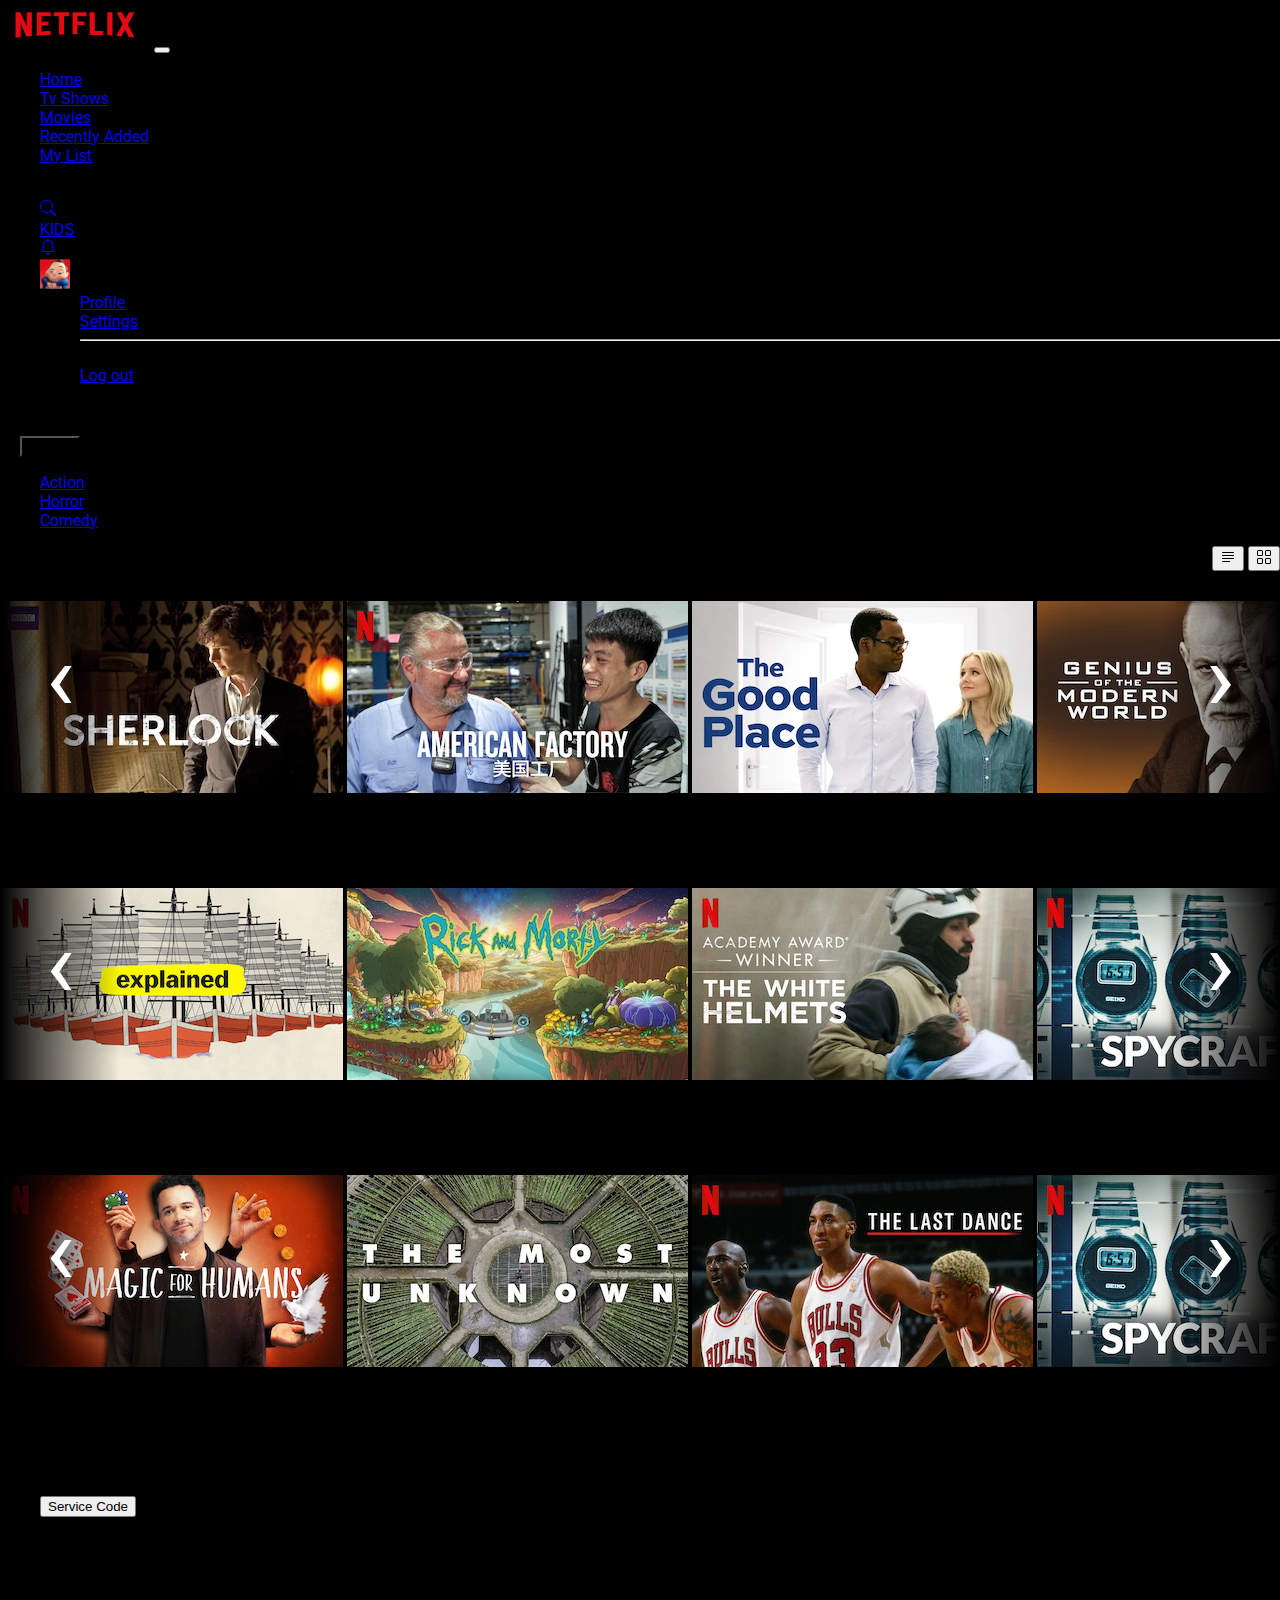
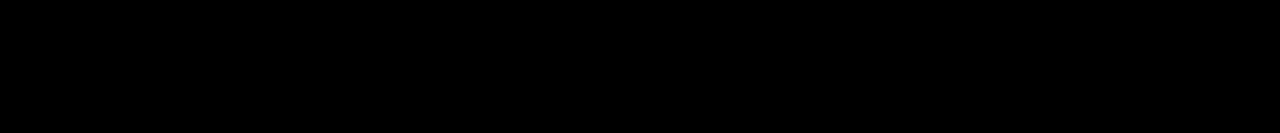
<file: index.html>
<!DOCTYPE html>
<html lang="en">
<head>
    <meta charset="UTF-8">
    <meta name="viewport" content="width=device-width, initial-scale=1.0">
    <link href="https://cdn.jsdelivr.net/npm/bootstrap@5.2.3/dist/css/bootstrap.min.css" rel="stylesheet" integrity="sha384-rbsA2VBKQhggwzxH7pPCaAqO46MgnOM80zW1RWuH61DGLwZJEdK2Kadq2F9CUG65" crossorigin="anonymous">
    <link rel="stylesheet" href="css/styles.css">
    <link rel="preconnect" href="https://fonts.googleapis.com">
<link rel="preconnect" href="https://fonts.gstatic.com" crossorigin>
<link href="https://fonts.googleapis.com/css2?family=Roboto:ital,wght@0,400;0,500;0,700;0,900;1,500;1,700;1,900&display=swap" rel="stylesheet">
    <title>Netflix</title>
</head>
<body>
    <div class="container bg-black">
        <nav class="navbar navbar-expand-lg navbar-dark">
        <a class="navbar-brand" href="#"> <img src="./assets/netflix_logo.png" width="150" height="50" alt="netflix logo"></a>
        <button class="navbar-toggler" type="button" data-toggle="collapse" data-target="#navbarNav" aria-controls="navbarNav" aria-expanded="false" aria-label="Toggle navigation">
          <span class="navbar-toggler-icon"></span>
        </button>
        <div class="collapse navbar-collapse" id="navbarNav">
          <ul class="navbar-nav">
            <li class="nav-item active"><a class="nav-link" href="#">Home</a></li>
            <li class="nav-item active"><a class="nav-link" href="#">Tv Shows</a></li>
            <li class="nav-item active"><a class="nav-link" href="#">Movies</a></li>
            <li class="nav-item active"><a class="nav-link" href="#">Recently Added</a></li>
            <li class="nav-item active"><a class="nav-link" href="#">My List</a></li>
          </ul>
          <ul class="navbar-nav ms-auto">
            <li class="nav-item dropdown">
                <li class="nav-item active"><a class="nav-link" href="#"><svg xmlns="http://www.w3.org/2000/svg" width="16" height="16" fill="currentColor" class="bi bi-search" viewBox="0 0 16 16">
                    <path d="M11.742 10.344a6.5 6.5 0 1 0-1.397 1.398h-.001c.03.04.062.078.098.115l3.85 3.85a1 1 0 0 0 1.415-1.414l-3.85-3.85a1.007 1.007 0 0 0-.115-.1zM12 6.5a5.5 5.5 0 1 1-11 0 5.5 5.5 0 0 1 11 0"/>
                  </svg></a></li>
                <li class="nav-item active"><a class="nav-link" href="#">KIDS</a></li>
                <li class="nav-item active"><a class="nav-link" href="#"><svg xmlns="http://www.w3.org/2000/svg" width="16" height="16" fill="currentColor" class="bi bi-bell" viewBox="0 0 16 16">
                    <path d="M8 16a2 2 0 0 0 2-2H6a2 2 0 0 0 2 2M8 1.918l-.797.161A4.002 4.002 0 0 0 4 6c0 .628-.134 2.197-.459 3.742-.16.767-.376 1.566-.663 2.258h10.244c-.287-.692-.502-1.49-.663-2.258C12.134 8.197 12 6.628 12 6a4.002 4.002 0 0 0-3.203-3.92L8 1.917zM14.22 12c.223.447.481.801.78 1H1c.299-.199.557-.553.78-1C2.68 10.2 3 6.88 3 6c0-2.42 1.72-4.44 4.005-4.901a1 1 0 1 1 1.99 0A5.002 5.002 0 0 1 13 6c0 .88.32 4.2 1.22 6"/>
                  </svg></a></li>
              <a class="nav-link dropdown-toggle" href="#" id="navbarDropdown" role="button" data-bs-toggle="dropdown" aria-expanded="false">
                <img src="./assets/avatar.png" alt="Profile" width="30" height="30">
              </a>
              <ul class="dropdown-menu dropdown-menu-end" aria-labelledby="navbarDropdown">
                <li><a class="dropdown-item" href="./profile.html">Profile</a></li>
                <li><a class="dropdown-item" href="#">Settings</a></li>
                <li><hr class="dropdown-divider"></li>
                <li><a class="dropdown-item" href="#">Log out</a></li>
              </ul>
            </li>
          </ul>
        </div>
       </nav>
       <div>
        <p class="d-inline h1 text-white">TV Shows</p>
          <button class="btn btn-secondary dropdown-toggle rounded-0" type="button" id="dropdownMenuButton" data-bs-toggle="dropdown" aria-expanded="false">
            Genres
          </button>
          <ul class="dropdown-menu" aria-labelledby="dropdownMenuButton">
            <li><a class="dropdown-item" href="#">Action</a></li>
            <li><a class="dropdown-item" href="#">Horror</a></li>
            <li><a class="dropdown-item" href="#">Comedy</a></li>
          </ul>
        <div class="bottoni">
          <button type="button" class="btn btn-outline-light rounded-0"><svg xmlns="http://www.w3.org/2000/svg" width="16" height="16" fill="currentColor" class="bi bi-justify-left" viewBox="0 0 16 16">
            <path fill-rule="evenodd" d="M2 12.5a.5.5 0 0 1 .5-.5h7a.5.5 0 0 1 0 1h-7a.5.5 0 0 1-.5-.5m0-3a.5.5 0 0 1 .5-.5h11a.5.5 0 0 1 0 1h-11a.5.5 0 0 1-.5-.5m0-3a.5.5 0 0 1 .5-.5h11a.5.5 0 0 1 0 1h-11a.5.5 0 0 1-.5-.5m0-3a.5.5 0 0 1 .5-.5h11a.5.5 0 0 1 0 1h-11a.5.5 0 0 1-.5-.5"/>
          </svg></button>
          <button type="button" class="btn btn-outline-light rounded-0"><svg xmlns="http://www.w3.org/2000/svg" width="16" height="16" fill="currentColor" class="bi bi-grid" viewBox="0 0 16 16">
            <path d="M1 2.5A1.5 1.5 0 0 1 2.5 1h3A1.5 1.5 0 0 1 7 2.5v3A1.5 1.5 0 0 1 5.5 7h-3A1.5 1.5 0 0 1 1 5.5zM2.5 2a.5.5 0 0 0-.5.5v3a.5.5 0 0 0 .5.5h3a.5.5 0 0 0 .5-.5v-3a.5.5 0 0 0-.5-.5zm6.5.5A1.5 1.5 0 0 1 10.5 1h3A1.5 1.5 0 0 1 15 2.5v3A1.5 1.5 0 0 1 13.5 7h-3A1.5 1.5 0 0 1 9 5.5zm1.5-.5a.5.5 0 0 0-.5.5v3a.5.5 0 0 0 .5.5h3a.5.5 0 0 0 .5-.5v-3a.5.5 0 0 0-.5-.5zM1 10.5A1.5 1.5 0 0 1 2.5 9h3A1.5 1.5 0 0 1 7 10.5v3A1.5 1.5 0 0 1 5.5 15h-3A1.5 1.5 0 0 1 1 13.5zm1.5-.5a.5.5 0 0 0-.5.5v3a.5.5 0 0 0 .5.5h3a.5.5 0 0 0 .5-.5v-3a.5.5 0 0 0-.5-.5zm6.5.5A1.5 1.5 0 0 1 10.5 9h3a1.5 1.5 0 0 1 1.5 1.5v3a1.5 1.5 0 0 1-1.5 1.5h-3A1.5 1.5 0 0 1 9 13.5zm1.5-.5a.5.5 0 0 0-.5.5v3a.5.5 0 0 0 .5.5h3a.5.5 0 0 0 .5-.5v-3a.5.5 0 0 0-.5-.5z"/>
          </svg></button></div>
       </div>

       <div><p class="h5 text-white">Trending Now</p></div>
       <div class="wrapper">
        <section id="section1">
          <a href="#section3">‹</a>
            <div class="item">
              <img src="./assets/media/media0.webp" alt="Describe Image">
            </div>
            <div class="item">
              <img src="./assets/media/media1.jpg" alt="Describe Image">
            </div>
            <div class="item">
              <img src="./assets/media/media2.webp" alt="Describe Image">
            </div>
            <div class="item">
              <img src="./assets/media/media3.webp" alt="Describe Image">
            </div>
            <div class="item">
              <img src="./assets/media/media4.jpg" alt="Describe Image">
            </div>
          <a href="#section2">›</a>
        </section>
        <section id="section2">
          <a href="#section1">‹</a>
            <div class="item">
              <img src="./assets/media/media5.webp" alt="Describe Image">
            </div>
            <div class="item">
              <img src="./assets/media/media6.jpg" alt="Describe Image">
            </div>
            <div class="item">
              <img src="./assets/media/media7.webp" alt="Describe Image">
            </div>
            <div class="item">
              <img src="./assets/media/media8.webp" alt="Describe Image">
            </div>
            <div class="item">
              <img src="./assets/media/media9.jpg" alt="Describe Image">
            </div>
          <a href="#section3">›</a>
        </section>
      
        <section id="section3">
          <a href="#section2">‹</a>
            <div class="item">
              <img src="./assets/media/media10.jpg" alt="Describe Image">
            </div>
            <div class="item">
              <img src="./assets/media/media11.jpg" alt="Describe Image">
            </div>
            <div class="item">
              <img src="./assets/media/media12.jpg" alt="Describe Image">
            </div>
            <div class="item">
              <img src="./assets/media/media13.jpg" alt="Describe Image">
            </div>
            <div class="item">
              <img src="./assets/media/media14.webp" alt="Describe Image">
            </div>
          <a href="#section1">›</a>
        </section></div>
        <div><p class="h5 text-white">Watch It Again</p></div>
        <div class="wrapper">
            <section id="section4">
              <a href="#section6">‹</a>
                <div class="item">
                  <img src="./assets/media/media15.jpg" alt="Describe Image">
                </div>
                <div class="item">
                  <img src="./assets/media/media16.webp" alt="Describe Image">
                </div>
                <div class="item">
                  <img src="./assets/media/media17.jpg" alt="Describe Image">
                </div>
                <div class="item">
                  <img src="./assets/media/media18.jpg" alt="Describe Image">
                </div>
                <div class="item">
                  <img src="./assets/media/media19.webp" alt="Describe Image">
                </div>
              <a href="#section5">›</a>
            </section>
            <section id="section5">
              <a href="#section4">‹</a>
                <div class="item">
                  <img src="./assets/media/media20.jpg" alt="Describe Image">
                </div>
                <div class="item">
                  <img src="./assets/media/media21.webp" alt="Describe Image">
                </div>
                <div class="item">
                  <img src="./assets/media/media22.webp" alt="Describe Image">
                </div>
                <div class="item">
                  <img src="./assets/media/media23.webp" alt="Describe Image">
                </div>
                <div class="item">
                  <img src="./assets/media/media24.jpg" alt="Describe Image">
                </div>
              <a href="#section6">›</a>
            </section>
          
            <section id="section6">
              <a href="#section5">‹</a>
                <div class="item">
                  <img src="./assets/media/media25.webp" alt="Describe Image">
                </div>
                <div class="item">
                  <img src="./assets/media/media26.webp" alt="Describe Image">
                </div>
                <div class="item">
                  <img src="./assets/media/media27.jpg" alt="Describe Image">
                </div>
                <div class="item">
                  <img src="./assets/media/media28.jpg" alt="Describe Image">
                </div>
                <div class="item">
                  <img src="./assets/media/media29.jpg" alt="Describe Image">
                </div>
              <a href="#section4">›</a>
            </section>


      </div>
      <div><p class="h5 text-white">New Releases</p></div>
      <div class="wrapper">
        <section id="section7">
          <a href="#section9">‹</a>
            <div class="item">
              <img src="./assets/media/media30.jpg" alt="Describe Image">
            </div>
            <div class="item">
              <img src="./assets/media/media31.webp" alt="Describe Image">
            </div>
            <div class="item">
              <img src="./assets/media/media32.jpg" alt="Describe Image">
            </div>
            <div class="item">
              <img src="./assets/media/media18.jpg" alt="Describe Image">
            </div>
            <div class="item">
              <img src="./assets/media/media19.webp" alt="Describe Image">
            </div>
          <a href="#section8">›</a>
        </section>
        <section id="section8">
          <a href="#section7">‹</a>
            <div class="item">
              <img src="./assets/media/media20.jpg" alt="Describe Image">
            </div>
            <div class="item">
              <img src="./assets/media/media21.webp" alt="Describe Image">
            </div>
            <div class="item">
              <img src="./assets/media/media22.webp" alt="Describe Image">
            </div>
            <div class="item">
              <img src="./assets/media/media23.webp" alt="Describe Image">
            </div>
            <div class="item">
              <img src="./assets/media/media24.jpg" alt="Describe Image">
            </div>
          <a href="#section9">›</a>
        </section>
      
        <section id="section9">
          <a href="#section8">‹</a>
            <div class="item">
              <img src="./assets/media/media25.webp" alt="Describe Image">
            </div>
            <div class="item">
              <img src="./assets/media/media26.webp" alt="Describe Image">
            </div>
            <div class="item">
              <img src="./assets/media/media27.jpg" alt="Describe Image">
            </div>
            <div class="item">
              <img src="./assets/media/media28.jpg" alt="Describe Image">
            </div>
            <div class="item">
              <img src="./assets/media/media29.jpg" alt="Describe Image">
            </div>
          <a href="#section7">›</a>
        </section>


  </div>
  
       <div class="container">
        <footer>
            <div class="row">
                <div class="col-md-3">
                    <ul class="navbar-nav">
                        <li class="nav-item">
                            <svg xmlns="http://www.w3.org/2000/svg" width="24" height="24" fill="currentColor"
                                class="bi bi-facebook text-secondary me-2" viewBox="0 0 16 16">
                                <path
                                    d="M16 8.049c0-4.446-3.582-8.05-8-8.05C3.58 0-.002 3.603-.002 8.05c0 4.017 2.926 7.347 6.75 7.951v-5.625h-2.03V8.05H6.75V6.275c0-2.017 1.195-3.131 3.022-3.131.876 0 1.791.157 1.791.157v1.98h-1.009c-.993 0-1.303.621-1.303 1.258v1.51h2.218l-.354 2.326H9.25V16c3.824-.604 6.75-3.934 6.75-7.951z" />
                            </svg>
                            <svg xmlns="http://www.w3.org/2000/svg" width="24" height="24" fill="currentColor"
                                class="bi bi-instagram text-secondary me-2" viewBox="0 0 16 16">
                                <path
                                    d="M8 0C5.829 0 5.556.01 4.703.048 3.85.088 3.269.222 2.76.42a3.917 3.917 0 0 0-1.417.923A3.927 3.927 0 0 0 .42 2.76C.222 3.268.087 3.85.048 4.7.01 5.555 0 5.827 0 8.001c0 2.172.01 2.444.048 3.297.04.852.174 1.433.372 1.942.205.526.478.972.923 1.417.444.445.89.719 1.416.923.51.198 1.09.333 1.942.372C5.555 15.99 5.827 16 8 16s2.444-.01 3.298-.048c.851-.04 1.434-.174 1.943-.372a3.916 3.916 0 0 0 1.416-.923c.445-.445.718-.891.923-1.417.197-.509.332-1.09.372-1.942C15.99 10.445 16 10.173 16 8s-.01-2.445-.048-3.299c-.04-.851-.175-1.433-.372-1.941a3.926 3.926 0 0 0-.923-1.417A3.911 3.911 0 0 0 13.24.42c-.51-.198-1.092-.333-1.943-.372C10.443.01 10.172 0 7.998 0h.003zm-.717 1.442h.718c2.136 0 2.389.007 3.232.046.78.035 1.204.166 1.486.275.373.145.64.319.92.599.28.28.453.546.598.92.11.281.24.705.275 1.485.039.843.047 1.096.047 3.231s-.008 2.389-.047 3.232c-.035.78-.166 1.203-.275 1.485a2.47 2.47 0 0 1-.599.919c-.28.28-.546.453-.92.598-.28.11-.704.24-1.485.276-.843.038-1.096.047-3.232.047s-2.39-.009-3.233-.047c-.78-.036-1.203-.166-1.485-.276a2.478 2.478 0 0 1-.92-.598 2.48 2.48 0 0 1-.6-.92c-.109-.281-.24-.705-.275-1.485-.038-.843-.046-1.096-.046-3.233 0-2.136.008-2.388.046-3.231.036-.78.166-1.204.276-1.486.145-.373.319-.64.599-.92.28-.28.546-.453.92-.598.282-.11.705-.24 1.485-.276.738-.034 1.024-.044 2.515-.045v.002zm4.988 1.328a.96.96 0 1 0 0 1.92.96.96 0 0 0 0-1.92zm-4.27 1.122a4.109 4.109 0 1 0 0 8.217 4.109 4.109 0 0 0 0-8.217zm0 1.441a2.667 2.667 0 1 1 0 5.334 2.667 2.667 0 0 1 0-5.334z" />
                            </svg>
                            <svg xmlns="http://www.w3.org/2000/svg" width="24" height="24" fill="currentColor"
                                class="bi bi-twitter text-secondary me-2" viewBox="0 0 16 16">
                                <path
                                    d="M5.026 15c6.038 0 9.341-5.003 9.341-9.334 0-.14 0-.282-.006-.422A6.685 6.685 0 0 0 16 3.542a6.658 6.658 0 0 1-1.889.518 3.301 3.301 0 0 0 1.447-1.817 6.533 6.533 0 0 1-2.087.793A3.286 3.286 0 0 0 7.875 6.03a9.325 9.325 0 0 1-6.767-3.429 3.289 3.289 0 0 0 1.018 4.382A3.323 3.323 0 0 1 .64 6.575v.045a3.288 3.288 0 0 0 2.632 3.218 3.203 3.203 0 0 1-.865.115 3.23 3.23 0 0 1-.614-.057 3.283 3.283 0 0 0 3.067 2.277A6.588 6.588 0 0 1 .78 13.58a6.32 6.32 0 0 1-.78-.045A9.344 9.344 0 0 0 5.026 15z" />
                            </svg>
                            <svg xmlns="http://www.w3.org/2000/svg" width="24" height="24" fill="currentColor"
                                class="bi bi-youtube text-secondary me-2" viewBox="0 0 16 16">
                                <path
                                    d="M8.051 1.999h.089c.822.003 4.987.033 6.11.335a2.01 2.01 0 0 1 1.415 1.42c.101.38.172.883.22 1.402l.01.104.022.26.008.104c.065.914.073 1.77.074 1.957v.075c-.001.194-.01 1.108-.082 2.06l-.008.105-.009.104c-.05.572-.124 1.14-.235 1.558a2.007 2.007 0 0 1-1.415 1.42c-1.16.312-5.569.334-6.18.335h-.142c-.309 0-1.587-.006-2.927-.052l-.17-.006-.087-.004-.171-.007-.171-.007c-1.11-.049-2.167-.128-2.654-.26a2.007 2.007 0 0 1-1.415-1.419c-.111-.417-.185-.986-.235-1.558L.09 9.82l-.008-.104A31.4 31.4 0 0 1 0 7.68v-.122C.002 7.343.01 6.6.064 5.78l.007-.103.003-.052.008-.104.022-.26.01-.104c.048-.519.119-1.023.22-1.402a2.007 2.007 0 0 1 1.415-1.42c.487-.13 1.544-.21 2.654-.26l.17-.007.172-.006.086-.003.171-.007A99.788 99.788 0 0 1 7.858 2h.193zM6.4 5.209v4.818l4.157-2.408L6.4 5.209z" />
                            </svg>
                        </li>
                        <li class="nav-item">
                            <a class="nav-link text-muted">Audio and Subtitles</a>
                        </li>
                        <li class="nav-item">
                            <a class="nav-link text-muted">Media Center</a>
                        </li>
                        <li class="nav-item">
                            <a class="nav-link text-muted">Privacy</a>
                        </li>
                        <li class="nav-item">
                            <a class="nav-link text-muted">Contact Us</a>
                        </li>
                        <li class="nav-item mt-2">
                            <button class="btn btn-outline-secondary">Service Code</button>
                        </li>
                        <li class="nav-item mt-2">
                            <a class="nav-link text-muted">© 1997-2021 Netflix Inc</a>
                        </li>
                    </ul>
                </div>
                <div class="col-md-3">
                    <ul class="navbar-nav">

                        <li class="nav-item">
                            <a class="nav-link text-muted">Audio Description</a>
                        </li>
                        <li class="nav-item">
                            <a class="nav-link text-muted">Investor Relations</a>
                        </li>
                        <li class="nav-item">
                            <a class="nav-link text-muted">Legal Notices</a>
                        </li>


                    </ul>
                </div>
                <div class="col-md-3">
                    <ul class="navbar-nav">

                        <li class="nav-item">
                            <a class="nav-link text-muted">Help Center</a>
                        </li>
                        <li class="nav-item">
                            <a class="nav-link text-muted">Jobs</a>
                        </li>
                        <li class="nav-item">
                            <a class="nav-link text-muted">Cookie Preferences</a>
                        </li>


                    </ul>
                </div>
                <div class="col-md-3">
                    <ul class="navbar-nav">

                        <li class="nav-item">
                            <a class="nav-link text-muted">Gift Cards</a>
                        </li>
                        <li class="nav-item">
                            <a class="nav-link text-muted">Terms Of Use</a>
                        </li>
                        <li class="nav-item">
                            <a class="nav-link text-muted">Corporate Information</a>
                        </li>


                    </ul>
                </div>
            </div>
        </footer>
    </div>
       
       <script src="https://cdn.jsdelivr.net/npm/bootstrap@5.2.3/dist/js/bootstrap.bundle.min.js" integrity="sha384-kenU1KFdBIe4zVF0s0G1M5b4hcpxyD9F7jL+jjXkk+Q2h455rYXK/7HAuoJl+0I4" crossorigin="anonymous"></script>    
    </div></body>
</html>
</file>
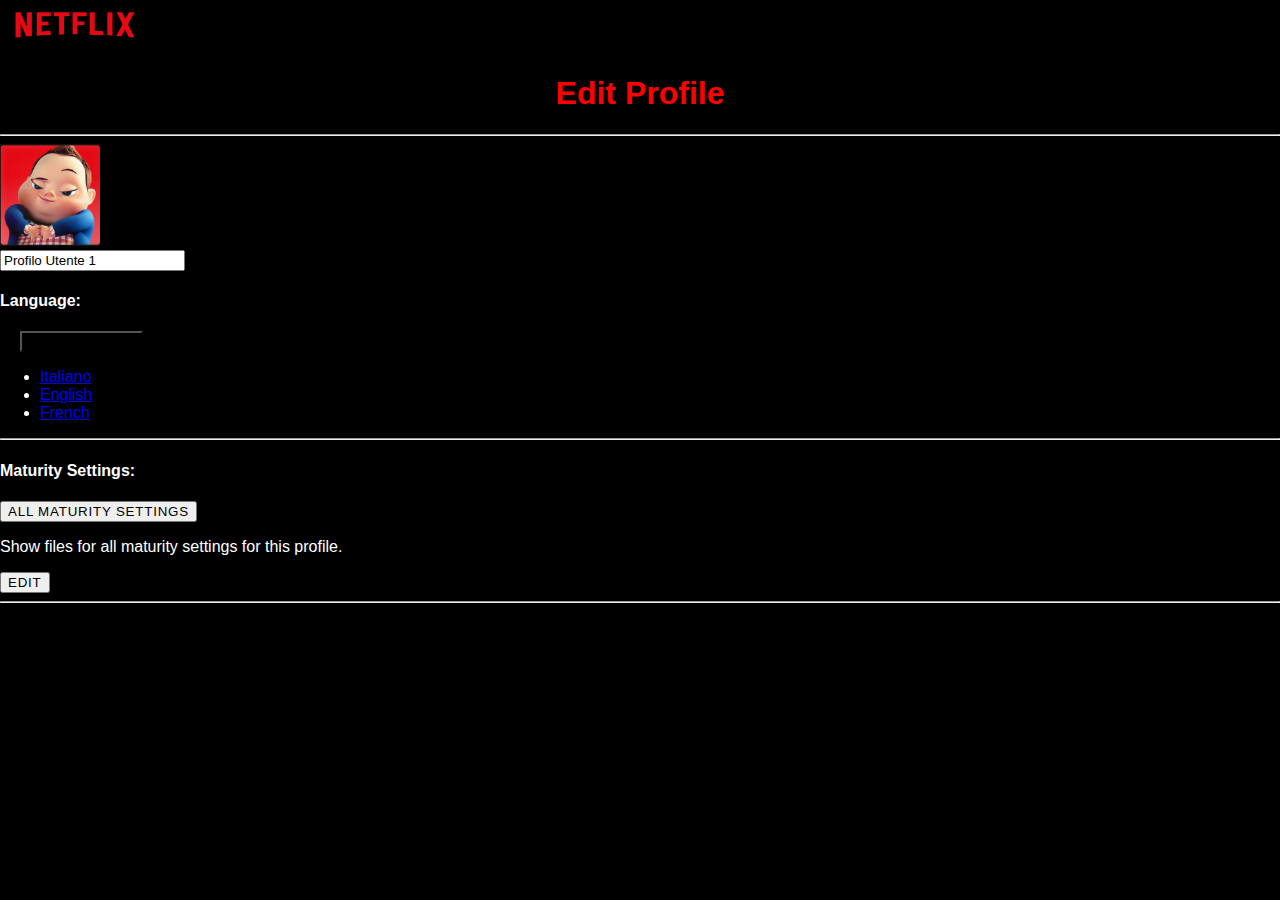
<file: profile.html>
<!DOCTYPE html>
<html lang="en">
<head>
    <meta charset="UTF-8">
    <meta name="viewport" content="width=device-width, initial-scale=1.0">
    <link href="https://cdn.jsdelivr.net/npm/bootstrap@5.2.3/dist/css/bootstrap.min.css" rel="stylesheet" integrity="sha384-rbsA2VBKQhggwzxH7pPCaAqO46MgnOM80zW1RWuH61DGLwZJEdK2Kadq2F9CUG65" crossorigin="anonymous">
    <link rel="stylesheet" href="/css/styles.css">
    <title>Profile Page</title>
</head>
<body>
    <nav class="navbar navbar-expand-lg navbar-dark">
        <a class="navbar-brand" href="#"> <img src="./assets/netflix_logo.png" width="150" height="50" alt="netflix logo"></a>
    </nav>
    <div class="profile-page">
        <div class="container-fluid">
            <div class="row justify-content-center">
                <div class="col-4">

                    <h1 class="text-light profile-title">Edit Profile</h1>
                    <hr>

                    <div class="row mt-4 pb-2">
                        <div class="col-12 col-md-auto">
                            <img src="./assets/avatar.png" class="img-fluid" width="100px">
                        </div>
                        <div class="col-12 col-md">
                            <input class="form-control border-0 rounded-0" value="Profilo Utente 1" type="text" />
                            <div class="mb-4 mt-4">
                                <h4 class="text-muted">Language:</h4>
                                <button class="btn btn-secondary dropdown-toggle rounded-0" type="button" id="dropdownMenuButton" data-bs-toggle="dropdown" aria-expanded="false">
                                    Scegli la Lingua
                                  </button>
                                  <ul class="dropdown-menu" aria-labelledby="dropdownMenuButton">
                                    <li><a class="dropdown-item" href="#">Italiano</a></li>
                                    <li><a class="dropdown-item" href="#">English</a></li>
                                    <li><a class="dropdown-item" href="#">French</a></li>
                                  </ul>
                            </div>
                            <hr>
                            <div class="mt-2 pb-2">
                                <h4 class="text-muted">Maturity Settings:</h4>
                                <button class="btn btn-dark fw-bold my-2">ALL MATURITY SETTINGS</button>
                                <p class="text-light mt-2">Show files for all maturity settings for this profile.
                                </p>
                                <button class="btn btn-outline-secondary px-4">EDIT</button>
                                <hr>
                            </div>

                           
                    </div>
                    
                </div>
            </div>
        </div>
    </div>
   

    <script src="https://cdn.jsdelivr.net/npm/bootstrap@5.2.3/dist/js/bootstrap.bundle.min.js" integrity="sha384-kenU1KFdBIe4zVF0s0G1M5b4hcpxyD9F7jL+jjXkk+Q2h455rYXK/7HAuoJl+0I4" crossorigin="anonymous"></script>
</body>
</html>
</file>
<file: css/styles.css>
html {
  scroll-behavior: smooth;
}

body {
  margin: 0;
  background-color: #000;
  font-family: 'Roboto', sans-serif;
}

h1 {
  font-family: Arial;
  color: red;
  text-align: center;
}

#dropdownMenuButton {
  background-color: #000;
  margin-left: 20px;
}

.bottoni {
  
  float:inline-end;
  border-color: #e7e7e7;
}

.wrapper {
  display: grid;
  grid-template-columns: repeat(3, 100%);
  overflow: hidden;
  scroll-behavior: smooth;
}
.wrapper section {
  width: 100%;
  position: relative;
  display: grid;
  grid-template-columns: repeat(5, auto);
  margin: 20px 0;
}
.wrapper section .item {
  padding: 0 2px;
  transition: 250ms all;
}
.wrapper section .item:hover {
  margin: 0 40px;
  transform: scale(1.2);
}
.wrapper section a {
  position: absolute;
  color: #fff;
  text-decoration: none;
  font-size: 6em;
  background: rgb(0, 0, 0);
  width: 80px;
  padding: 20px;
  text-align: center;
  z-index: 1;
}
.wrapper section a:nth-of-type(1) {
  top: 0;
  bottom: 0;
  left: 0;
  background: linear-gradient(-90deg, rgba(0, 0, 0, 0) 0%, rgb(0, 0, 0) 100%);
}
.wrapper section a:nth-of-type(2) {
  top: 0;
  bottom: 0;
  right: 0;
  background: linear-gradient(90deg, rgba(0, 0, 0, 0) 0%, rgb(0, 0, 0) 100%);
}/*# sourceMappingURL=styles.css.map */


footer {
  font-size: 14px;
}

.profile-page {
  color: #fff;
}

.profile-page .btn {
  letter-spacing: 0.05rem;
}

.profile-page .action-buttons button {
  font-size: 1.2rem;
  letter-spacing: 2px;
}
</file>
